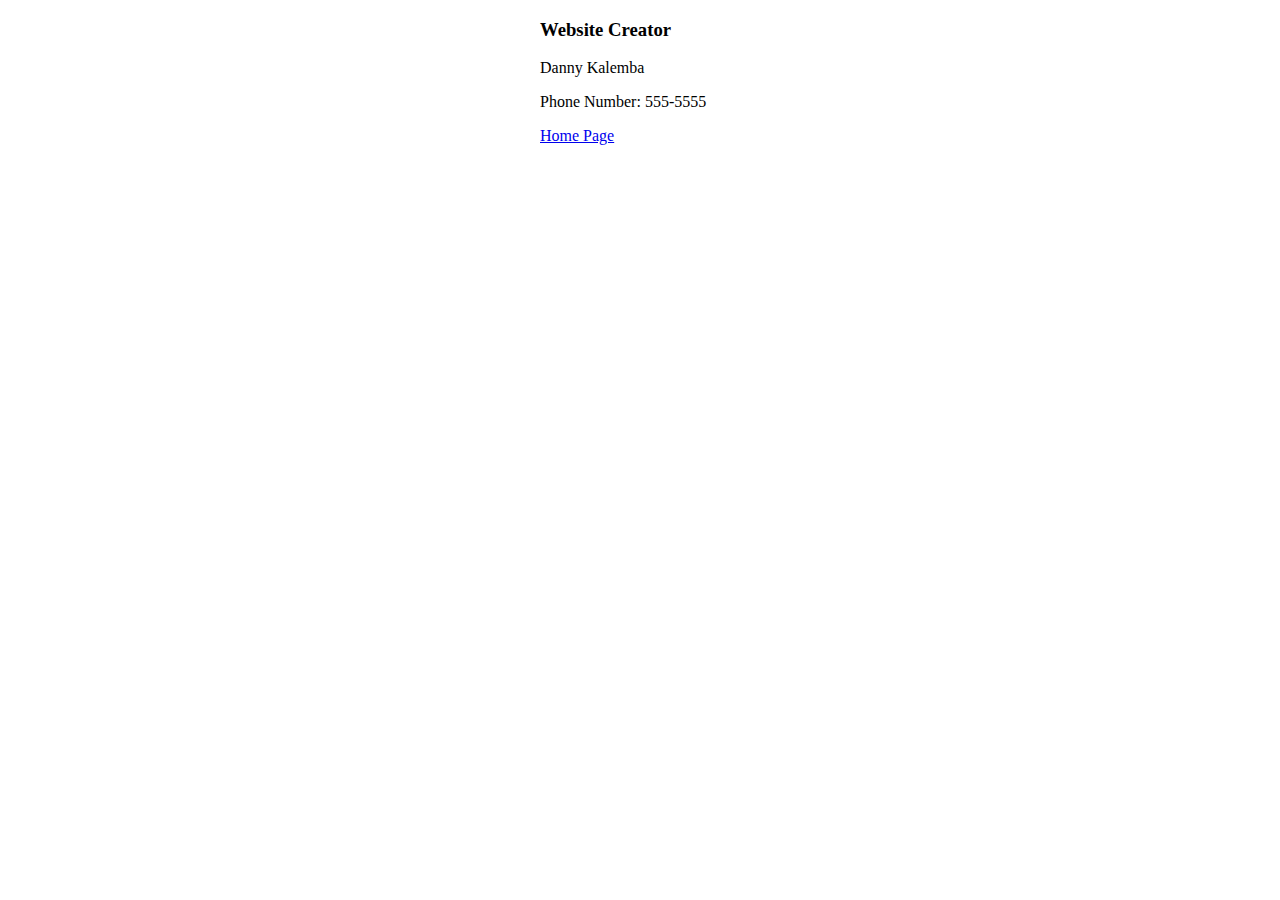
<file: contact.html>
<!DOCTYPE html>
<html>
<head>
  <title>Contact</title>
  <link rel="stylesheet" type="text/css" href="styles.css">
</head>
<body id="contact">
  <h3>Website Creator</h3>
  <p>Danny Kalemba</p>
  <p>Phone Number: 555-5555</p>
  <nav>
    <a href="index.html">Home Page</a>
  </nav>

</body>
</html>
</file>
<file: styles.css>
#cast{
  margin-right: 10px;
  display: inline-block;
  vertical-align: top;
  float: left;
}

.links{
  text-align: center;
}

#contact{
  max-width: 200px;
  margin: 0 auto;
}

#homepage{
  max-width: 760px;
  margin: 0 auto;
}

a:visited { 
  color: orange;
}

h4{
  text-align: center
}

h1 {
  text-align: center;
  padding: 25px;
  font-family: "Comic Sans MS";
  color: red;
  background-image: url("http://s3.amazonaws.com/spoonflower/public/design_thumbnails/0020/6792/rbowling_copy_shop_thumb.png");
}

.director{
  display: inline-block;
  vertical-align: top;
}

table{
  display: inline-block;
  vertical-align: top;
  padding: 10px;
  border-style: solid;
}

@media screen and (max-width: 760px) {
  footer{
    display: block;
  }
  #cast{
    display: block;
    float: none;
  }
  .links{
    text-align: left;
  }
}
</file>
